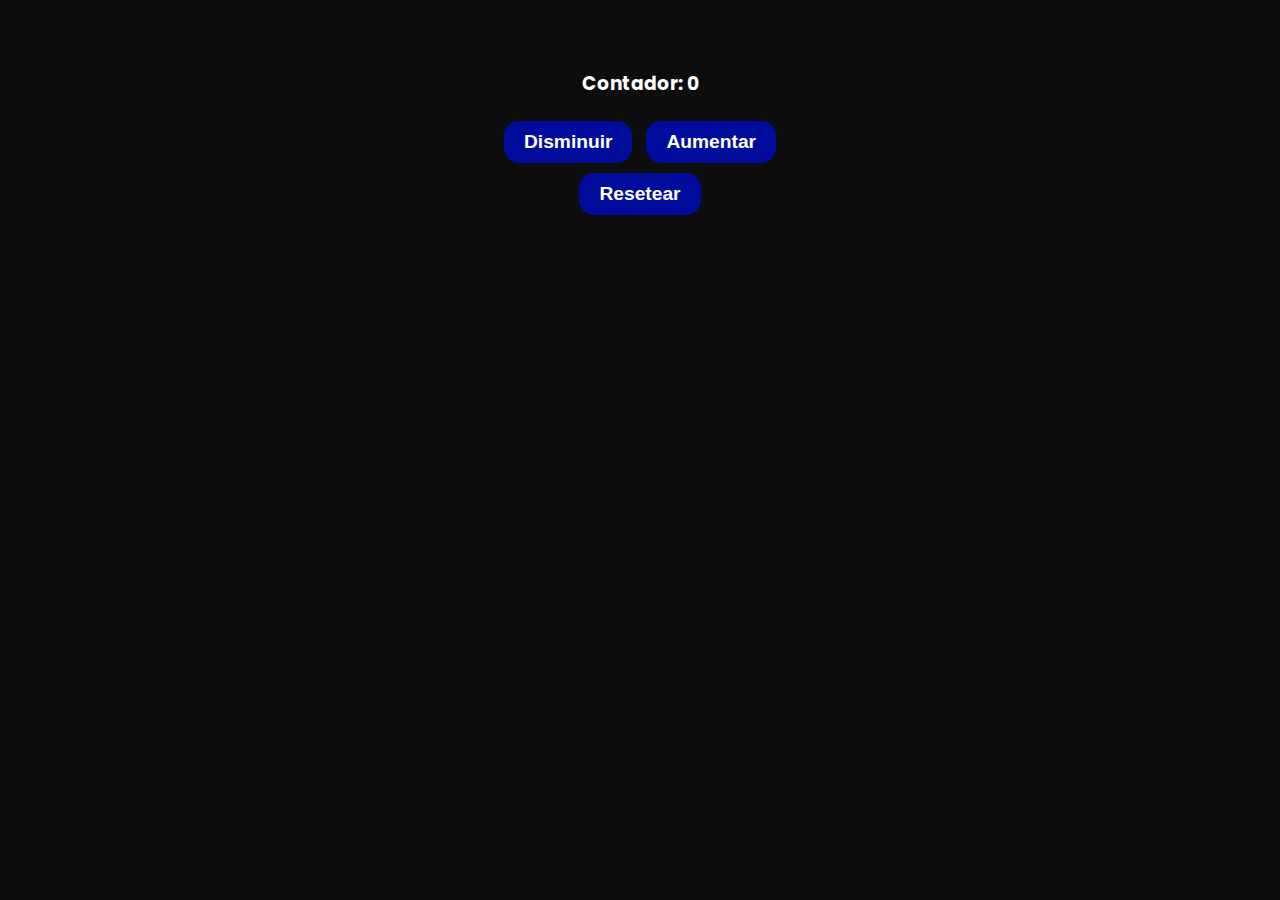
<file: Contador basico - DOM JS/index.html>
<!DOCTYPE html>
<html lang="en">
	<head>
		<meta charset="UTF-8" />
		<meta http-equiv="X-UA-Compatible" content="IE=edge" />
		<meta name="viewport" content="width=device-width, initial-scale=1.0" />
		<link rel="stylesheet" href="style.css" />
		<title>Javascript</title>
	</head>
	<body>
		<main>
			<h3>
				Contador:
				<span id="resultado">0</span>
			</h3>
			<div class="btns">
				<button class="btn-disminuir">Disminuir</button>
				<button class="btn-aumentar">Aumentar</button>
			</div>
			<button class="btn-reset">Resetear</button>
		</main>
		<script src="main.js"></script>
	</body>
</html>
</file>
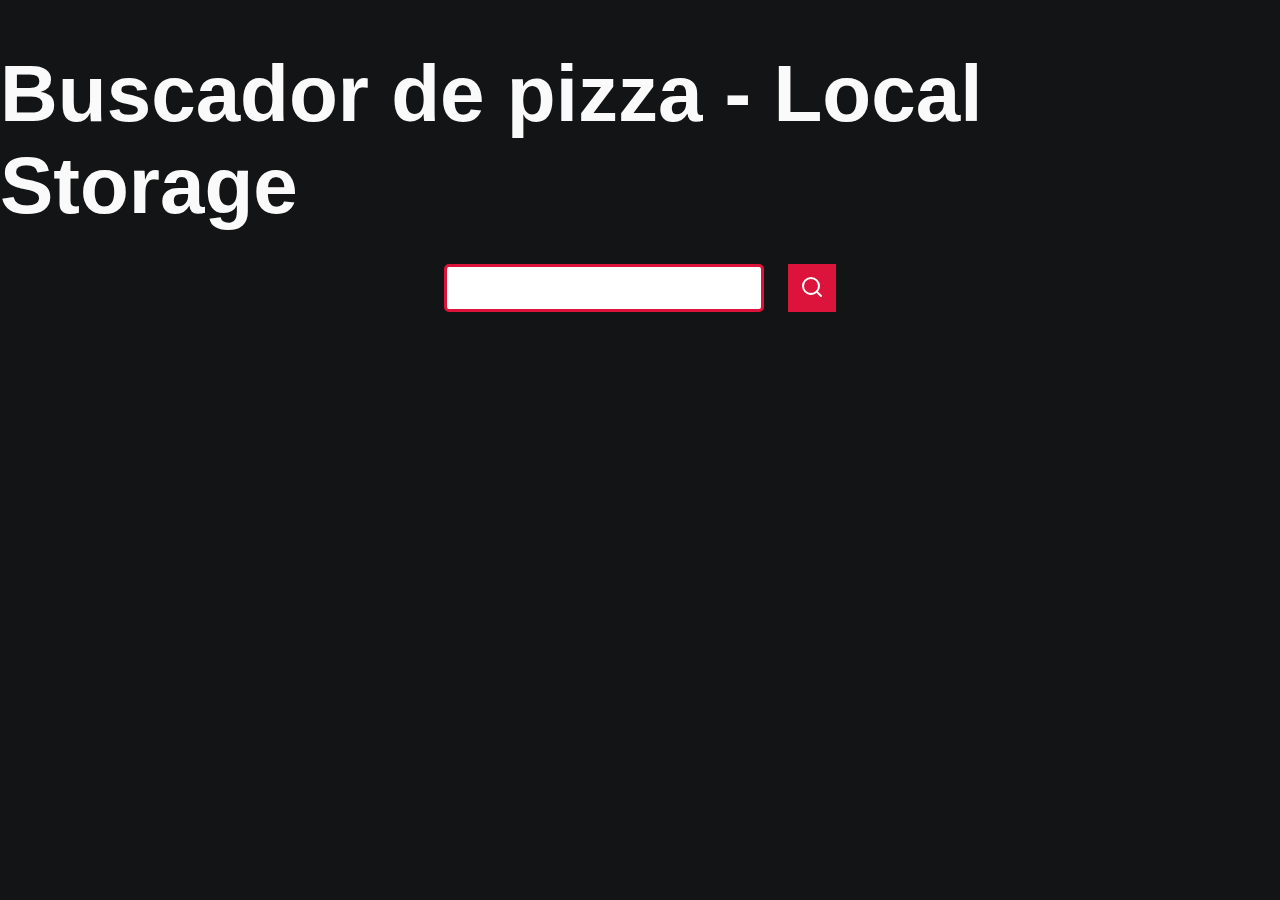
<file: E3-template-base/index.html>
<!DOCTYPE html>
<html lang="en">
<head>
    <meta charset="UTF-8">
    <meta name="viewport" content="width=device-width, initial-scale=1.0">
    <link rel="stylesheet" href="style.css">
    <title>Pizza - Local Storage</title>
</head>
<body>
    <h1>Buscador de pizza - Local Storage</h1>
    <div class="buscador">
        <input type="number" name="id-pizza" id="id-pizza" min="1", max="5">
        <button><img src="./img/lupa.svg" alt="lupa"></button>
    </div>
    <span class="message"></span>
    <div class="target">

    </div>
</body>
</html>
</file>
<file: Contador basico - DOM JS/style.css>
@import url('https://fonts.googleapis.com/css2?family=Poppins:wght@300;400;500;600;700;800&display=swap');



body {
    font-family: 'Poppins', sans-serif;
    background: #0d0d0d;
    color: white;
}

main {
    margin-top: 50px;
    display: flex;
    flex-direction: column;
    align-items: center;
}



button {
    background: #000d9c;
    color: #ffffff;
    border: none;
    padding: 10px 20px;
    border-radius: 15px;
    font-size: 1.2rem;
    font-weight: 600;
    cursor: pointer;
    margin: 5px;
}
</file>
<file: E3-template-base/style.css>
*{
    margin: 0;
    padding: 0;
    box-sizing: border-box;
}


body{
    background-color: #131415;
    color: #fafafa;
    display: flex;
    flex-direction: column;
    justify-content: center;
    align-items: center;
    margin-top: 3rem;
    gap:2rem;
    font-family: sans-serif;
}

h1{
    font-size: 5rem;
}

.buscador{
    display: flex;
    align-items: center;
    justify-content: center;
    gap: 1.5rem;
    width: 50%;
}

#id-pizza{
    width: 50%;
    height: 3rem;
    padding: 1rem;
    font-size: 2rem;
    border-radius: 5px;
    border: 3px solid crimson;
}

.buscador button{
    width: 3rem;
    height: 3rem;
    background-color: crimson;
    border: none;
}

.message{
    color: #fafafa;
}
</file>
